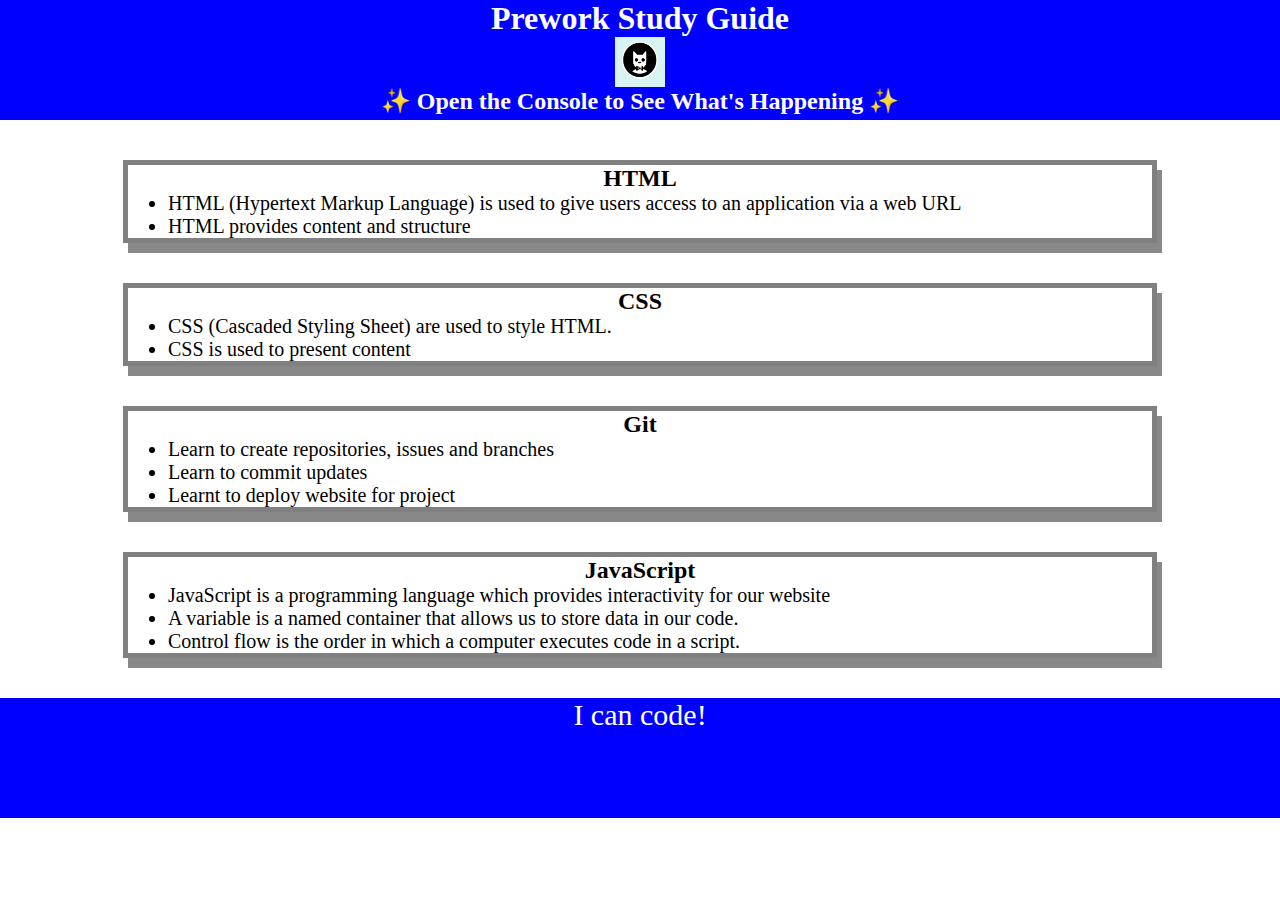
<file: index.html>
<!DOCTYPE html>
<html lang="en">
  <head>
    <meta charset="UTF-8" />
    <meta http-equiv="X-UA-Compatible" content="IE=edge" />
    <meta name="viewport" content="width=device-width, initial-scale=1.0" />
    <link rel="stylesheet" href="./assets/style.css"> 
    <title>Prework Study Guide</title>
  </head>
  <body>
    <header id="top">
      <h1>Prework Study Guide</h1>
      <img src="./assets/bowtie-cat.png" alt="Profile image of cat wearing a bow tie." />
      <h2>✨ Open the Console to See What's Happening ✨</h2>
    </header>
    <main>
      <section class="card" id="html-section">
        <h2>HTML</h2>
        <ul>
          <li>HTML (Hypertext Markup Language) is used to give users access to an application via a web URL</li>
          <li>HTML provides content and structure</li>
        </ul>
      </section>
   
      <section class="card" id="css-section">
        <h2>CSS</h2>
        <ul>
          <li>CSS (Cascaded Styling Sheet) are used to style HTML.</li>
          <li> CSS is used to present content</li>
        </ul>
      </section>
   
      <section class="card" id="git-section">
        <h2>Git</h2>
        <ul>
          <li>Learn to create repositories, issues and branches</li>
          <li>Learn to commit updates</li>
          <li>Learnt to deploy website for project</li>
        </ul>
   
      </section>
   
      <section class="card" id="javascript-section">
        <h2>JavaScript</h2>
        <ul>
          <li>JavaScript is a programming language which provides interactivity for our website</li>
          <li>A variable is a named container that allows us to store data in our code.</li>
          <li>Control flow is the order in which a computer executes code in a script.</li>
        </ul>
   
      </section>
    </main>

    <footer>
      <p>I can code!</p>
    </footer>
    <script src = "./assets/script.js"></script>
  </body>
</html>
</file>
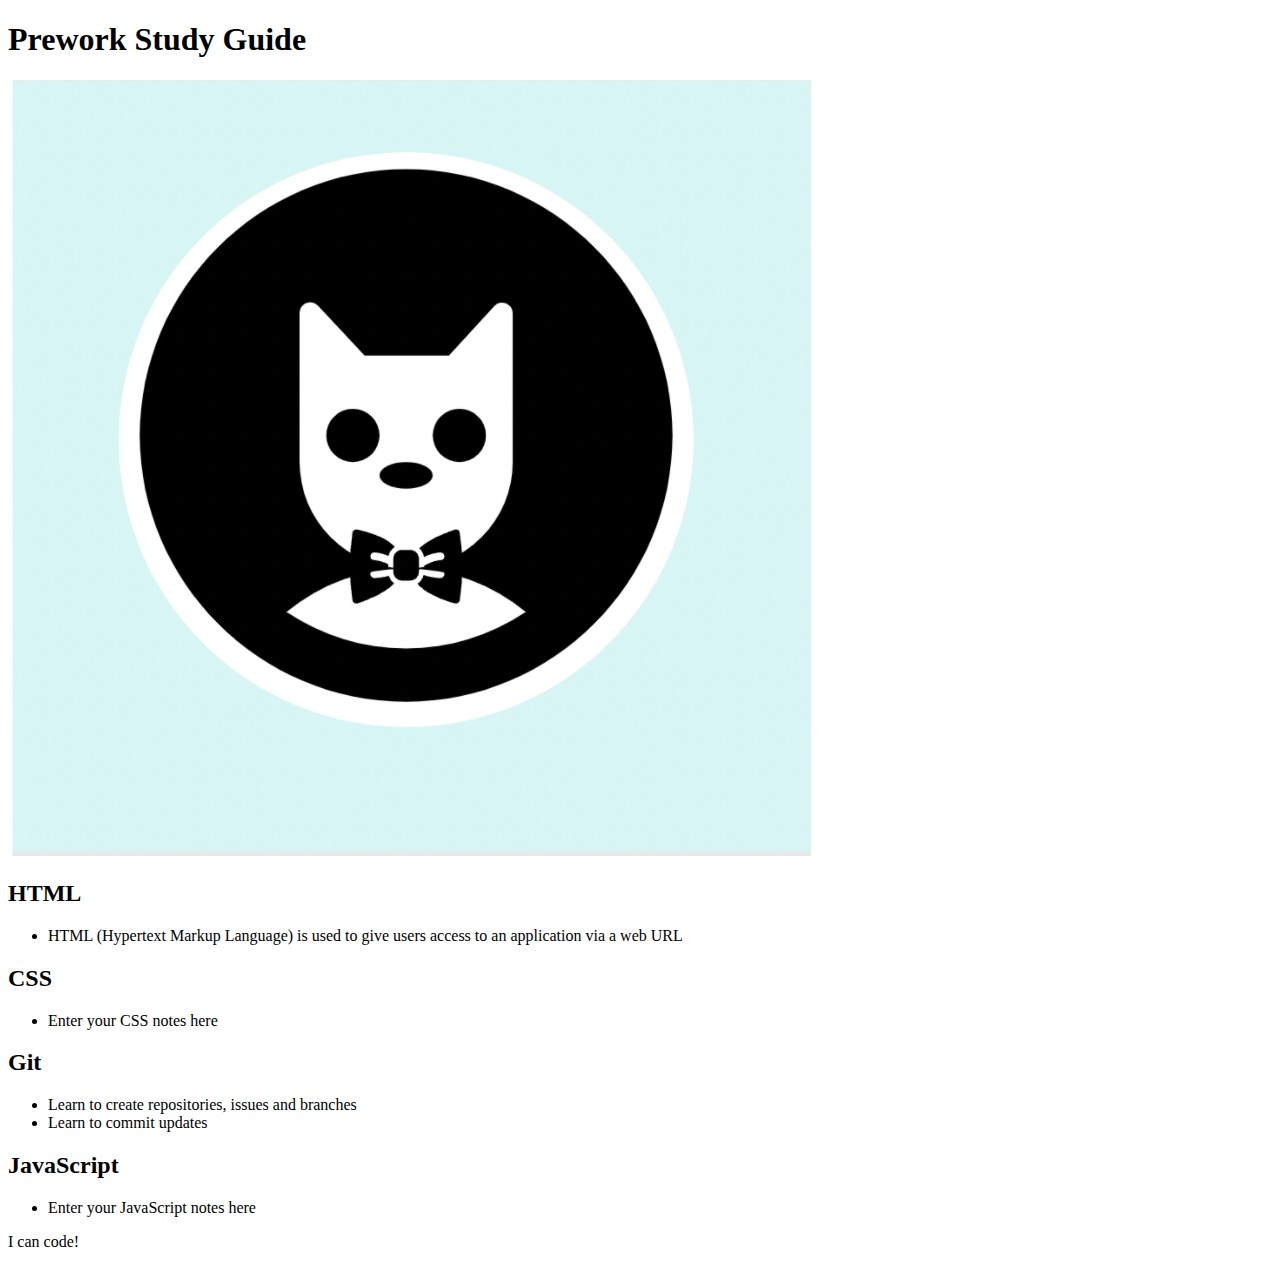
<file: prework-study-guide/index.html>
<!DOCTYPE html>
<html lang="en">
  <head>
    <meta charset="UTF-8" />
    <meta http-equiv="X-UA-Compatible" content="IE=edge" />
    <meta name="viewport" content="width=device-width, initial-scale=1.0" />
    <title>Prework Study Guide</title>
  </head>
  <body>
    <header id="top">
      <h1>Prework Study Guide</h1>
      <img src="./assets/bowtie-cat.png" alt="Profile image of cat wearing a bow tie." />
    </header>
    <main>
      <section class="card" id="html-section">
        <h2>HTML</h2>
        <ul>
          <li>HTML (Hypertext Markup Language) is used to give users access to an application via a web URL</li>
        </ul>

      </section>
   
      <section class="card" id="css-section">
        <h2>CSS</h2>
        <ul>
          <li>Enter your CSS notes here</li>
        </ul>
   
      </section>
   
      <section class="card" id="git-section">
        <h2>Git</h2>
        <ul>
          <li>Learn to create repositories, issues and branches</li>
          <li>Learn to commit updates</li>
        </ul>
   
      </section>
   
      <section class="card" id="javascript-section">
        <h2>JavaScript</h2>
        <ul>
          <li>Enter your JavaScript notes here</li>
        </ul>
   
      </section>
    </main>

    <footer>
      <p>I can code!</p>
    </footer>
  </body>
</html>
</file>
<file: assets/style.css>
* { /* universal styling*/
    margin: 0;
    padding: 0;
}

header,
footer {
    width: 100%;
    height: 120px;
    background-color: blue;
    color: white;
}

h1,
h2 {
    text-align: center;
}

img {
    display: block;
    height: 50px;
    width: 50px;
    margin-left: auto;
    margin-right: auto;
}

ul {
    padding-left: 40px;
    font-size: 20px;
}

p {
    text-align: center;
    font-size: 30px;
  }

  .card {
    width: 80%;
    margin: 40px auto;
    border: 5px solid gray;
    box-shadow: 5px 10px #888888;
  }
</file>
